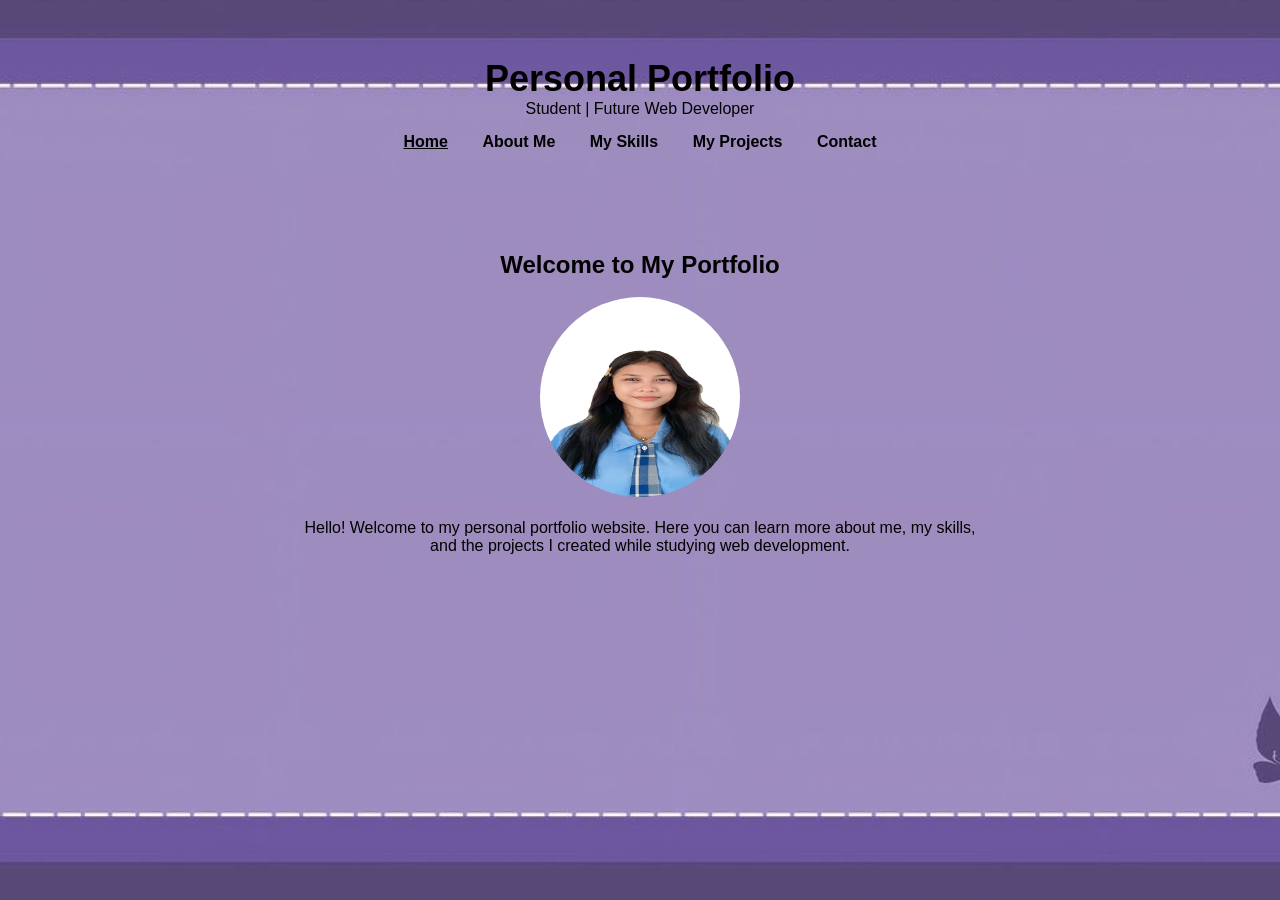
<file: portfolio/index.html>
<!DOCTYPE html>
<html lang="en">
<head>
<meta charset="UTF-8">
<meta name="viewport" content="width=device-width, initial-scale=1.0">
<title>Mia Bergado Portfolio</title>
<link rel="stylesheet" href="./style.css">
</head>
<body>
<header>
<br>
<h1>Personal Portfolio</h1>
<p>Student | Future Web Developer</p>
<nav>
<a href="./index.html">Home</a>
<a href="./pages/about.html">About Me</a>
<a href="./pages/skills.html">My Skills</a>
<a href="./pages/project.html">My Projects</a>
<a href="./pages/contact.html">Contact</a>
</nav>
</header>
<section class="home">
<h2>Welcome to My Portfolio</h2>
<br>
<img class="pf" src="./images/e223bb37-faa1-4c7e-a314-fa8df22a0582.jpg" height="200" width="200" alt="">
<br><br>
<p>Hello! Welcome to my personal portfolio website.
Here you can learn more about me, my skills,
and the projects I created while studying web development.
</p>
</section>

<script src="script.js"></script>

</body>
</html>
</file>
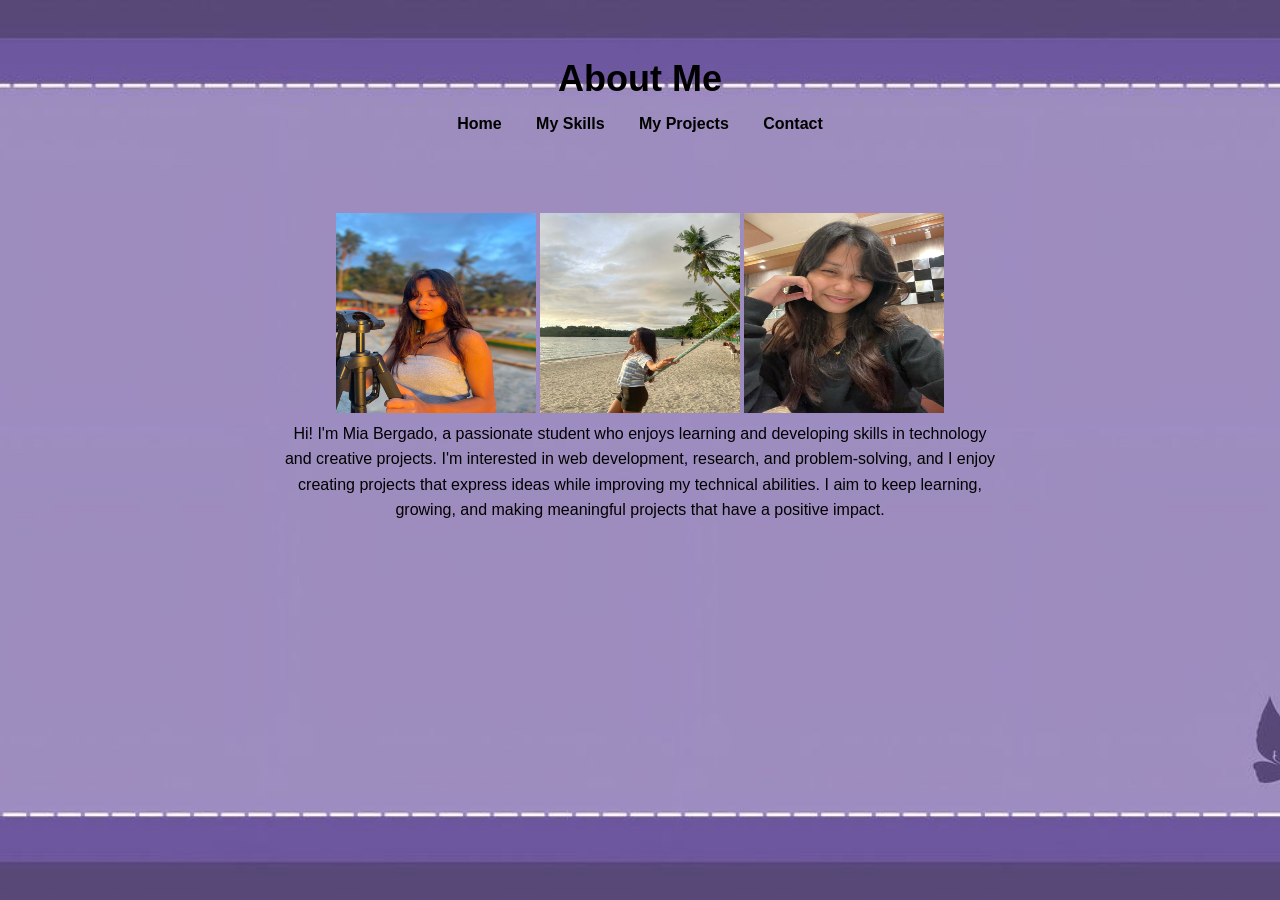
<file: portfolio/pages/about.html>
<!DOCTYPE html>
<html>
<head>
<title>About Me</title>
<link rel="stylesheet" href="../style.css">
</head>

<body>

<header>
<br>
<h1>About Me</h1>

<nav>
<a href="../index.html">Home</a>
<a href="../pages/skills.html">My Skills</a>
<a href="../pages/project.html">My Projects</a>
<a href="../pages/contact.html">Contact</a>
</nav>

</header>

<section class="section">
<img src="../images/2f403db2-711e-4ca1-a495-72f9a115eeba.jpg" width="200px" height="200px" alt>
<img src="../images/372f5cc5-0a9d-4857-aca2-0afd63d01935.jpg" width="200px" height="200px" alt>
<img src="../images/f1dd980f-c45c-4d84-8cee-035819610c13.jpg" width="200px" height="200px" alt>
<p>
Hi! I'm Mia Bergado, a passionate student who enjoys learning and developing 
skills in technology and creative projects. I'm interested in web development, research, 
and problem-solving, and I enjoy creating projects that express ideas while improving my 
technical abilities. I aim to keep learning, growing, and making meaningful projects 
that have a positive impact.
</p>
</section>

<script src="../script.js"></script>

</body>
</html>
</file>
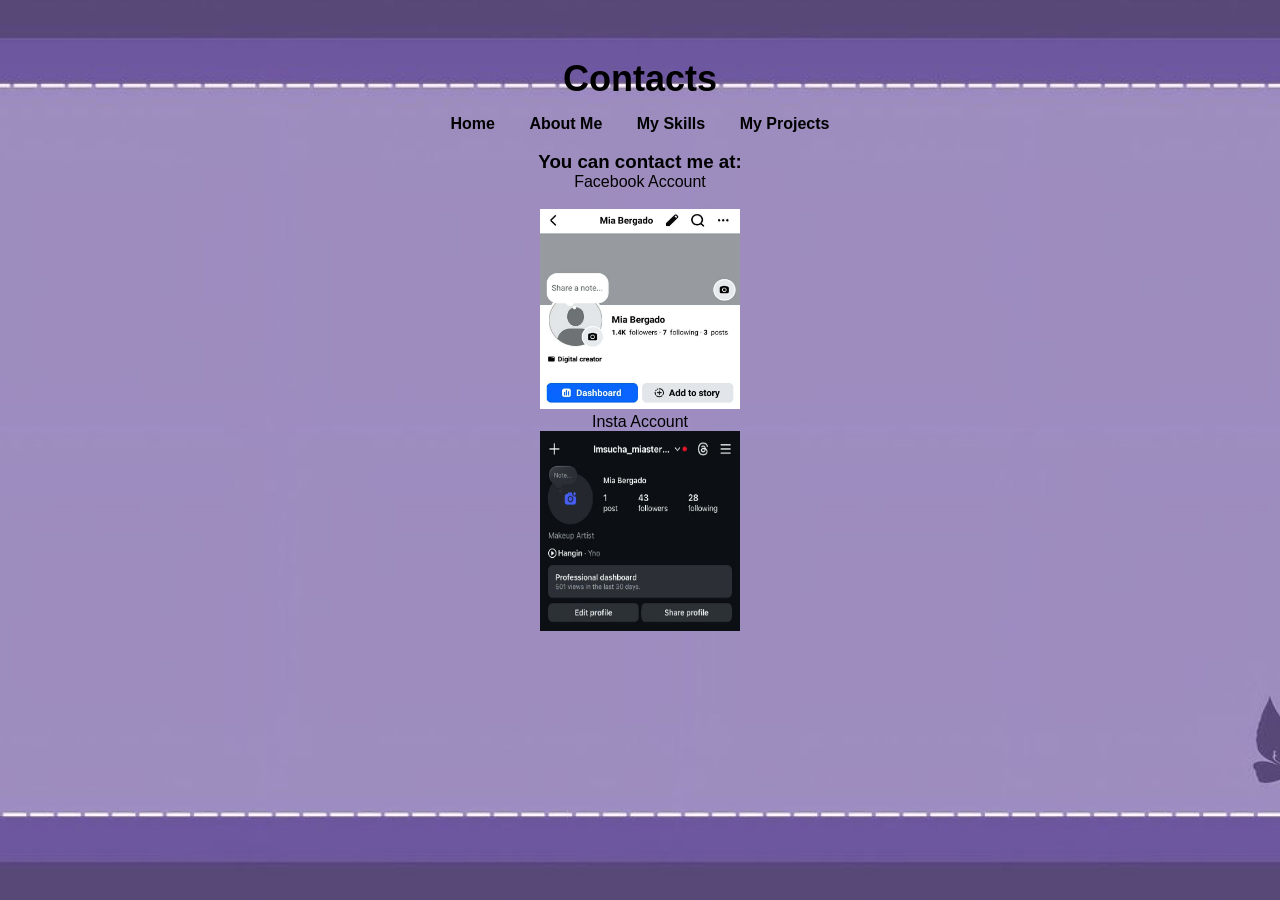
<file: portfolio/pages/contact.html>
<!DOCTYPE html>
<html>
<head>
<title>About Me</title>
<link rel="stylesheet" href="../style.css">
</head>

<body>

<header>
<br>
<h1>Contacts</h1>

<nav>
<a href="./index.html">Home</a>
<a href="./pages/about.html">About Me</a>
<a href="./pages/skills.html">My Skills</a>
<a href="./pages/project.html">My Projects</a>
</nav>
<br>
<div>
    <h3>You can contact me at:</h3>
    <p>Facebook Account</p>
    <br>
    <img id="acc" src="../images/c78c9503-8cd0-4122-9e86-932f2223bca7.jpg" width="200px" height="200px" alt=""> 
    <br>
    <p>Insta Account</p>
    <img id="acc" src="../images/cb87aa0c-0dfb-4c6d-9fc0-c51ba3dddd11.jpg" width="200px" height="200px" alt=""> 
</div>

</header>
<script src="../script.js"></script>

</body>
</html>
</file>
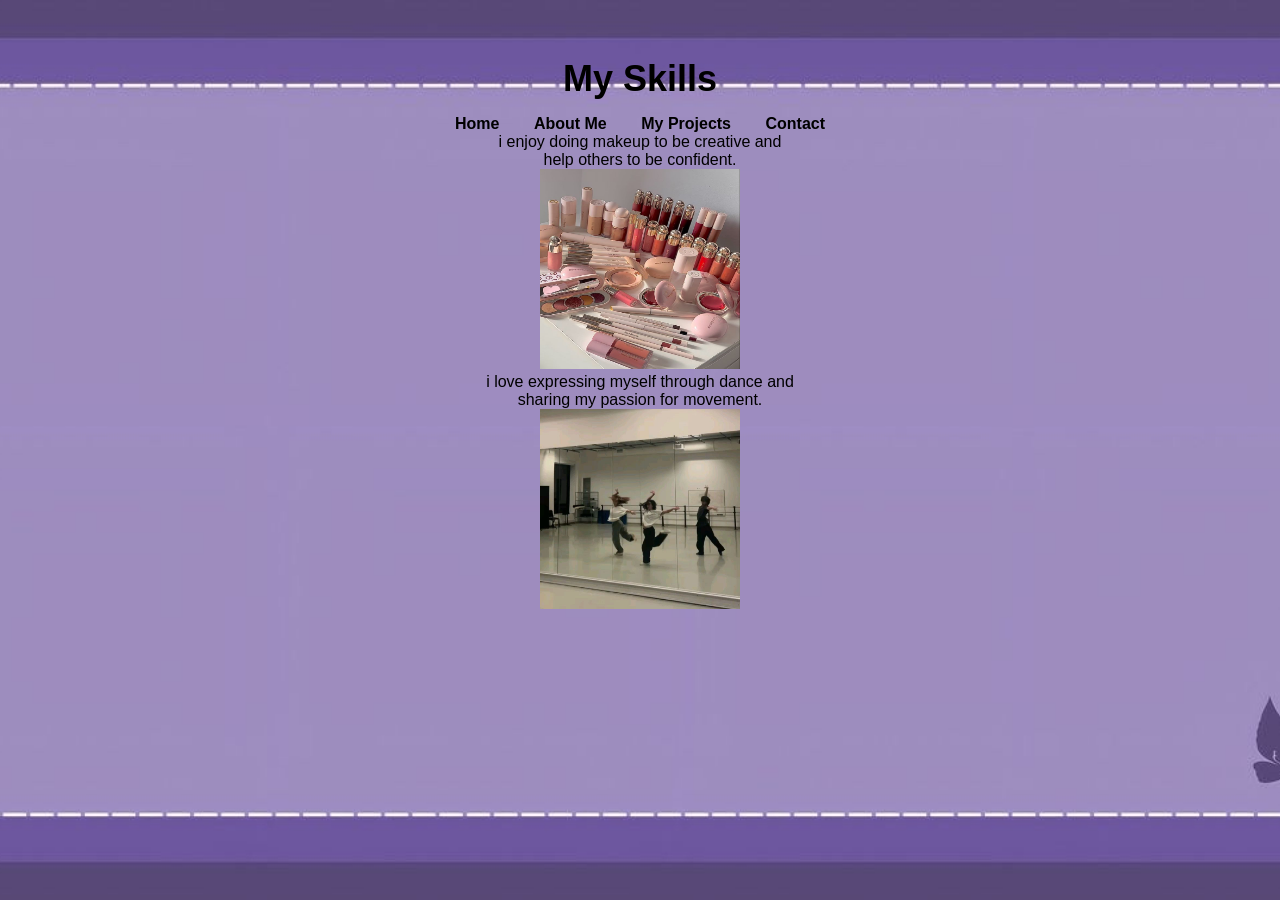
<file: portfolio/pages/skills.html>
<!DOCTYPE html>
<html>
<head>
<title>My Skills</title>
<link rel="stylesheet" href="../style.css">
</head>

<body>

<header>
<br>
<h1>My Skills</h1>

<nav>
<a href="../index.html">Home</a>
<a href="../pages/about.html">About Me</a>
<a href="../pages/project.html">My Projects</a>
<a href="../pages/contact.html">Contact</a>
</nav>

<div>
    <p>i enjoy doing makeup to be creative and <br> help others to be confident.</p>
    <img src="../images/download.jpg" width="200px" height="200px" alt="">
    
    <p>i love expressing myself through dance and <br>sharing my passion for movement.</p>
    <img src="../images/download (1).jpg" width="200px" height="200px" alt="">
</div>

</section>
</header>

<script src="../script.js"></script>

</body>
</html>
</file>
<file: portfolio/style.css>
*{
margin:0;
padding:0;
box-sizing:border-box;
font-family:Arial, sans-serif;
}

body{
margin: 0;
min-height: 100vh;
background-image: url(./images/1773190128745.jpg);
color: black;
background-position: center;
background-size: cover;
background-repeat: no-repeat;
background-attachment: fixed;
}

header{
text-align:center;
padding:40px;

}

header h1{
font-size:36px;
}

nav{
margin-top:15px;
}

nav a{
color: black;
margin:0 15px;
text-decoration:none;
font-weight:bold;
}

nav a:hover{
text-decoration:underline;
}

.section{
padding:40px;
max-width:800px;
margin:auto;
line-height:1.6;
text-align: center;
}

.home{
padding:60px;
text-align:center;
max-width:800px;
margin:auto;
}

.pf{ 
    border-radius: 190px;
    height: 200;
    width: 200;
}
</file>
